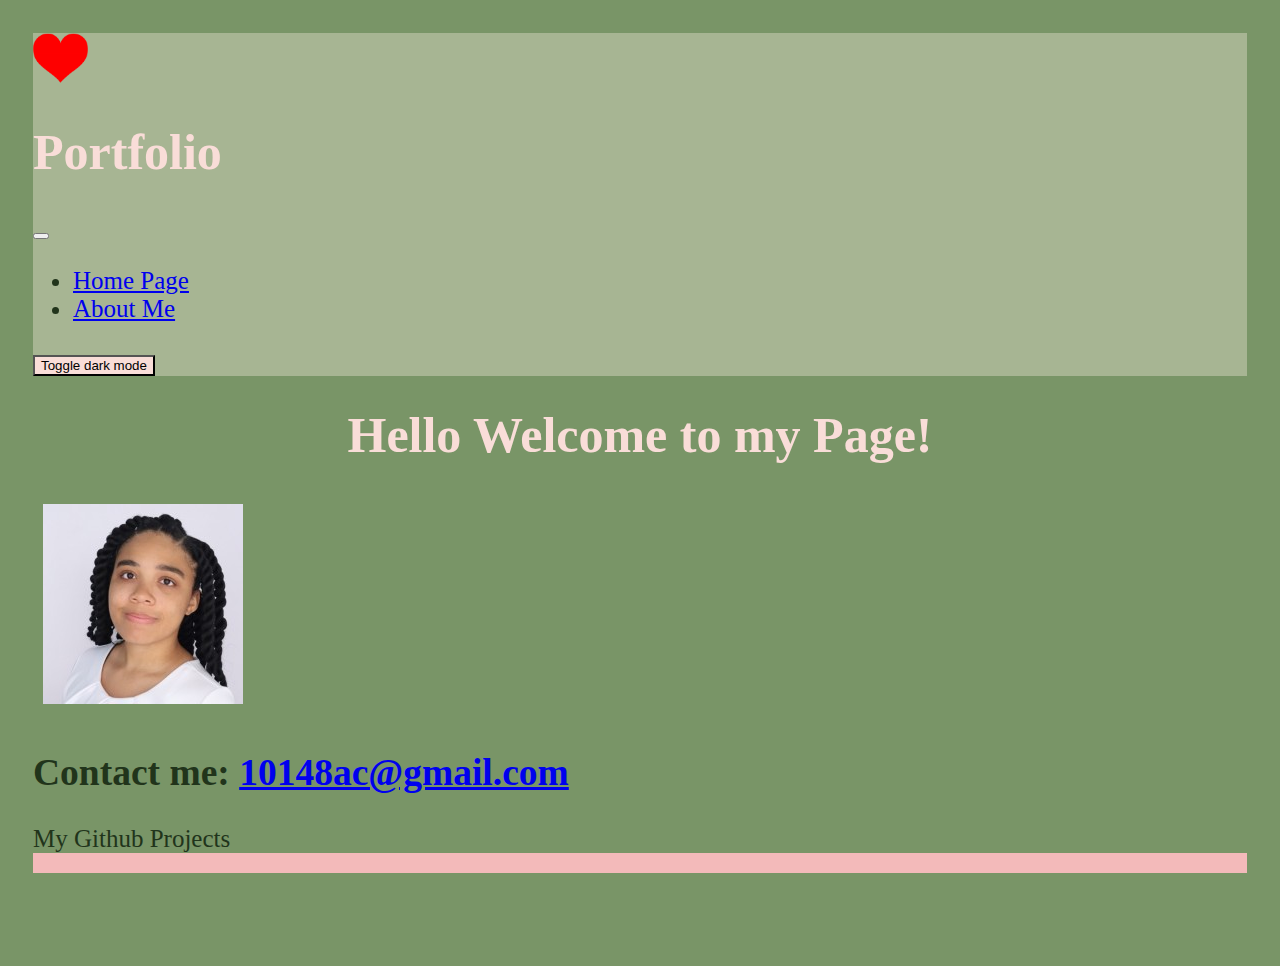
<file: index.html>
<!DOCTYPE html>
<html>
<head>
 <meta charset="utf-8">
    <meta name="viewport" content="width=device-width, initial-scale=1">
    <title>A'nya Carr's Portfolio</title>
    <link href="jawj-github-widget-b814335/github-widget.css" rel="stylesheet" type="text/css" />
    <link rel="stylesheet" href="https://cdn.jsdelivr.net/npm/bootstrap@5.3.2/dist/css/bootstrap.min.css"  integrity="sha384-T3c6CoIi6uLrA9TneNEoa7RxnatzjcDSCmG1MXxSR1GAsXEV/Dwwykc2MPK8M2HN" crossorigin="anonymous">
    <link rel="stylesheet" href="style.css">
 </head> 
   
<body>
<header id="header">
             <!-- Navbar-->
        <nav class="navbar navbar-expand-lg navbar-dark" style= width:100%;  >
            <div class="container-fluid">
                <a class="navbar-brand" style="max-width: 30%;"></a>
                <img src='heart-png-15.png' alt="..." style="height:50px; padding-right:10px">
                <h1>Portfolio</h1>
                <!-- Hamburger Menu -->
                <button class="navbar-toggler" type="button" data-bs-toggle="collapse" data-bs-target="#navbarSupportedContent" aria-controls="navbarSupportedContent" aria-expanded="false" aria-label="Toggle navigation">
                  <span class="navbar-toggler-icon"></span>
                </button> 
    
                <div class="collapse navbar-collapse" id="navbarSupportedContent">
                  <ul class="navbar-nav me-auto mb-2 mb-lg-0">
                  <!-- Default Tab -->
                    <li class="nav-item">
                      <a class="nav-link active" aria-current="page" href="#">Home Page</a>
                    </li>
                  <!-- About Me Tab -->
                    <li class="nav-item">
                      <a class="nav-link" href="aboutMe.html">About Me</a>
                    </li>
                  <!-- Contact Me Tab 
                    <li class="nav-item">
                      <a class="nav-link" href="contactMe.html">Contact Me</a>
                      -->
                    </li>
    
                  </ul>
    
                  </div>
                  <button id='toggle' onclick=darkmode()>Toggle dark mode</button>
            </div>
          </nav>
        </header>
        <h1 style="text-align: center;margin: 30px;"> Hello Welcome to my Page!</h1>
        <div class="row" style="text-align: center;">
          
            <div class="col">

              <img src= "linkedinimage.jpeg" alt="my linkedin image" style="margin: 10px;">

            </div>
        </div>
        <div class="row" style="text-align: center;">

         <h2> Contact me: <a href="mailto:10148ac@gmail.com">10148ac@gmail.com</a> </h2>
        </div>

       <label for="github-widget">My Github Projects</label>
<div class="github-widget" data-user="A-nyaC"></div>
</body>
<script src="jawj-github-widget-b814335/github-widget.min.js"></script>
 <footer id="footer" style="margin:auto;"></footer>
         <!-- Javascripts-->
        <script src="https://cdn.jsdelivr.net/npm/bootstrap@5.3.2/dist/js/bootstrap.bundle.min.js" integrity="sha384-C6RzsynM9kWDrMNeT87bh95OGNyZPhcTNXj1NW7RuBCsyN/o0jlpcV8Qyq46cDfL" crossorigin="anonymous"></script>
        <script src="darkmode.js"></script>
        <script src="footer.js"></script>
        <script>
            setInterval(getDateTime,1000);
        </script>
   
</html>
</file>
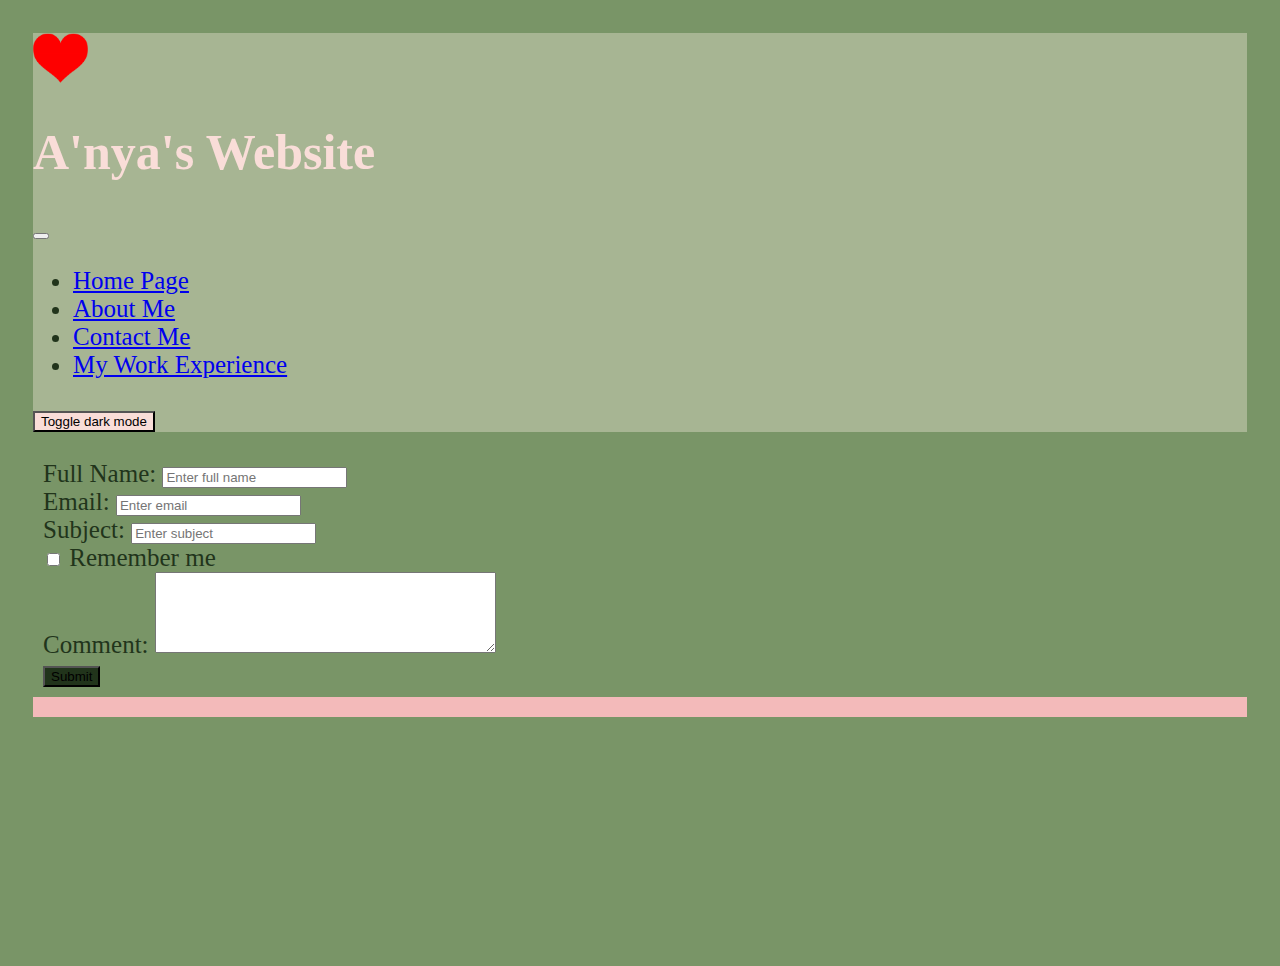
<file: contactMe.html>
<!DOCTYPE html>
<html>
    <html lang="en">
        <head>
          <meta charset="utf-8">
          <meta name="viewport" content="width=device-width, initial-scale=1">
          <title>Portfolio</title>
          <link rel="stylesheet" href="https://cdn.jsdelivr.net/npm/bootstrap@5.3.2/dist/css/bootstrap.min.css"  integrity="sha384-T3c6CoIi6uLrA9TneNEoa7RxnatzjcDSCmG1MXxSR1GAsXEV/Dwwykc2MPK8M2HN" crossorigin="anonymous">
          <link rel="stylesheet" href="style.css">
        </head>
    <body>
        <header id="header">
            <!-- Navbar-->
            <nav class="navbar navbar-expand-lg navbar-dark" style= width:100% >
               <div class="container-fluid">
                   <a class="navbar-brand" style="max-width: 30%;"></a>
                   <img src='heart-png-15.png' alt="..." style= height:50px>
                   <h1>A'nya's Website</h1>
                   <!-- Hamburger Menu -->
                   <button class="navbar-toggler" type="button" data-bs-toggle="collapse" data-bs-target="#navbarSupportedContent" aria-controls="navbarSupportedContent" aria-expanded="false" aria-label="Toggle navigation">
                     <span class="navbar-toggler-icon"></span>
                   </button> 
       
                   <div class="collapse navbar-collapse" id="navbarSupportedContent">
                     <ul class="navbar-nav me-auto mb-2 mb-lg-0">
                     <!-- Default Tab -->
                       <li class="nav-item">
                         <a class="nav-link " aria-current="page" href="index.html">Home Page</a>
                       </li>
                     <!-- LinkedIn Tab -->
                       <li class="nav-item">
                         <a class="nav-link" href="aboutMe.html">About Me</a>
                       </li>
                     <!-- Contact me Tab -->
                       <li class="nav-item">
                         <a class="nav-link active" href="#">Contact Me</a>
                       </li>
                     <!-- Drop down Tab -->
                     <li class="nav-item">
                       <a class="nav-link" href="myWorkExperience.html">My Work Experience</a>
                     </li>
       
                     </ul>
       
                     </div>
                     <button id='toggle' onclick=darkmode()>Toggle dark mode</button>
               </div>
             </nav>
       </header>
<br>
<!-- Form -->
<div>
    <form method='post' action="um.php" style="padding-left: 10px;padding-bottom: 10px;max-width: 500px;">
        <div class="mb-4">
            <label for="pwd" class="form-label">Full Name:</label>
            <input type="text" class="form-control" id="fullname" placeholder="Enter full name" name="fullname" required>
        </div>
        <div class="mb-4">
            <label for="email" class="form-label" >Email: </label>
            <input type="email" class="form-control" id="email" placeholder="Enter email" name="email" required>
        </div>
        <div class="mb-4">
            <label for="subject" class="form-label">Subject:</label>
            <input type="text" class="form-control" id="subject" placeholder="Enter subject" name="subject">
        </div>

        <div class="form-check mb-4">
            <label class="form-check-label">
                <input class="form-check-input" type="checkbox" name="remember"> Remember me
            </label>
        </div>

        <div>
            <label for="comment" class="form-label">Comment:</label>
            <textarea name="comment" rows="5" cols="40"></textarea>
        </div>

        <button type="submit" class="btn btn-primary" style="background-color:#21341b" onclick="submission()">Submit</button>
    </form>
    </div>


    <footer id="footer"></footer>
    <!-- Javascripts-->
    <script>
      function submission(){
        alert("Sent!")
      }
    </script>
   <script src="https://cdn.jsdelivr.net/npm/bootstrap@5.3.2/dist/js/bootstrap.bundle.min.js" integrity="sha384-C6RzsynM9kWDrMNeT87bh95OGNyZPhcTNXj1NW7RuBCsyN/o0jlpcV8Qyq46cDfL" crossorigin="anonymous"></script>
   <script src="darkmode.js"></script>
   <script src="footer.js"></script>
   <script>
       setInterval(getDateTime,1000);
   </script>
    </body>
</html>
</file>
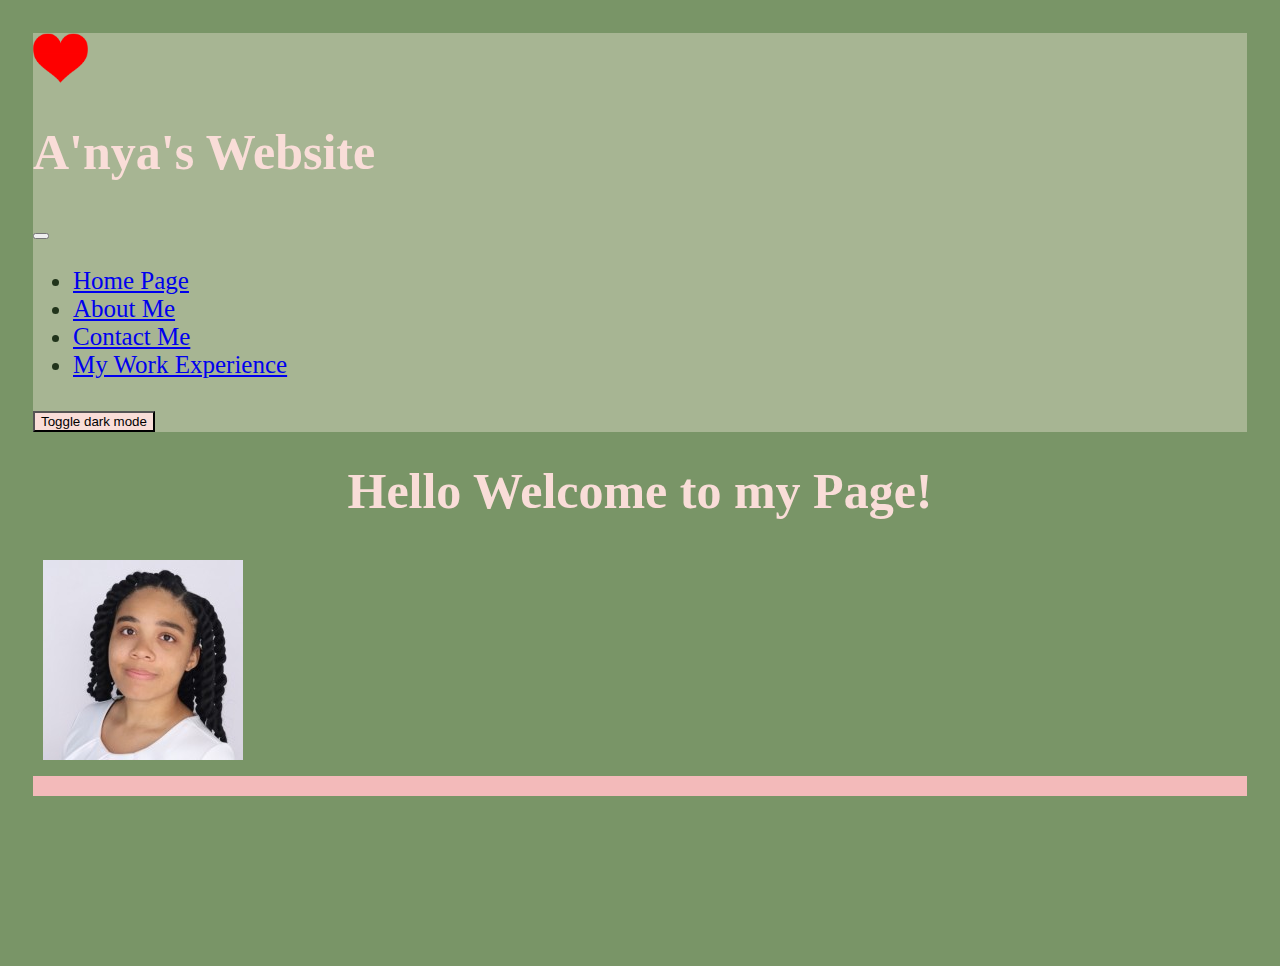
<file: test.html>
<!doctype html>
<!-- Head-->
<html lang="en">
  <head>
    <meta charset="utf-8">
    <meta name="viewport" content="width=device-width, initial-scale=1">
    <title>Portfolio</title>
    <link rel="stylesheet" href="https://cdn.jsdelivr.net/npm/bootstrap@5.3.2/dist/css/bootstrap.min.css"  integrity="sha384-T3c6CoIi6uLrA9TneNEoa7RxnatzjcDSCmG1MXxSR1GAsXEV/Dwwykc2MPK8M2HN" crossorigin="anonymous">
    <link rel="stylesheet" href="style.css">
    
  </head>
<!--Body-->
    <body>
         <header id="header">
             <!-- Navbar-->
        <nav class="navbar navbar-expand-lg navbar-dark" style= width:100%;  >
            <div class="container-fluid">
                <a class="navbar-brand" style="max-width: 30%;"></a>
                <img src='heart-png-15.png' alt="..." style="height:50px; padding-right:10px">
                <h1>A'nya's Website</h1>
                <!-- Hamburger Menu -->
                <button class="navbar-toggler" type="button" data-bs-toggle="collapse" data-bs-target="#navbarSupportedContent" aria-controls="navbarSupportedContent" aria-expanded="false" aria-label="Toggle navigation">
                  <span class="navbar-toggler-icon"></span>
                </button> 
    
                <div class="collapse navbar-collapse" id="navbarSupportedContent">
                  <ul class="navbar-nav me-auto mb-2 mb-lg-0">
                  <!-- Default Tab -->
                    <li class="nav-item">
                      <a class="nav-link active" aria-current="page" href="#">Home Page</a>
                    </li>
                  <!-- LinkedIn Tab -->
                    <li class="nav-item">
                      <a class="nav-link" href="aboutMe.html">About Me</a>
                    </li>
                  <!-- Surprise me Tab -->
                    <li class="nav-item">
                      <a class="nav-link" href="contactMe.html">Contact Me</a>
                    </li>
                  <!-- Drop down Tab -->
                  <li class="nav-item">
                    <a class="nav-link" href="myWorkExperience.html">My Work Experience</a>
                  </li>
    
                  </ul>
    
                  </div>
                  <button id='toggle' onclick=darkmode()>Toggle dark mode</button>
            </div>
          </nav>
        </header>
        <h1 style="text-align: center;margin: 30px;"> Hello Welcome to my Page!</h1>
        <div class="row" style="text-align: center;">
          
            <div class="col">

              <img src= "linkedinimage.jpeg" alt="my linkedin image" style="margin: 10px;">

            </div>
        </div>

       <footer id="footer" style="margin:auto;"></footer>
         <!-- Javascripts-->
        <script src="https://cdn.jsdelivr.net/npm/bootstrap@5.3.2/dist/js/bootstrap.bundle.min.js" integrity="sha384-C6RzsynM9kWDrMNeT87bh95OGNyZPhcTNXj1NW7RuBCsyN/o0jlpcV8Qyq46cDfL" crossorigin="anonymous"></script>
        <script src="darkmode.js"></script>
        <script src="footer.js"></script>
        <script>
            setInterval(getDateTime,1000);
        </script>
      
      </body>
 
</html>
</file>
<file: jawj-github-widget-b814335/github-widget.css>
.gw-repo-outer {
  float: left;
  width: 50%;
}
.gw-repo-outer:nth-child(2n + 1) {
  clear: left;
}
.gw-repo {
  padding: 0.5em 0;
  margin: 0 1.5em 1em 0;
  border-top: 1px solid #ccc;
}
.gw-repo:nth-child(2n) {
  margin: 0 0 1em 1.5em;
}
.gw-title{
  margin-bottom: 0.3em;
}
.gw-name {
  font-weight: bold;
}
.gw-stats {
  display: inline-block;
  margin: 0;
  float: right;
}
.gw-watchers, .gw-forks {
  display: inline-block;
  height: 21px;
  padding: 0 5px 0 23px;
  line-height: 21px;
  background: transparent url('repostat.png') no-repeat 0 0;
}
.gw-watchers {
  background-position: 5px -2px;
}
.gw-forks {
  background-position: 5px -52px;
}
.gw-lang {
  font-size: 0.8em;
  color: #777;
}
.gw-clearer {
  clear: left;
}
</file>
<file: style.css>
body {
    padding: 25px;
    background-color:#799567;
    color: #21341b;
    font-size: 25px;
    min-height: 100vh;
    
  }

 
  nav {
      background-color: #a7b593;
      
  }
  h1 {
      color:#f9ddd8;
  }
  h2 {
    color:#21341b;
}
  #toggle {
      background-color:#f9ddd8;
      
  }
  .center {

      display: block;
      margin-left: auto;
      margin-right: auto;
      width: 50%;
  }
  #footer {
    font-size: 15px;
    padding: 10px;
    background-color:#f3baba;
    text-align: center;
    margin-top: auto;

  }
  .carousel-inner{
   border-radius: 5%;
  }


  .card-text {
    text-align: center;
    
  }
  .card-title {
    text-align: center;

  }
  .card-body {
    background-color: antiquewhite;
    color:#ac5252;
    flex:1 300px;
  }
  

  .row {
    display:flex;
    
  }
  #first{
    padding-bottom: 5px;
    background-color:antiquewhite;
  }
  #second{
    padding-bottom: 180px;
    background-color:antiquewhite;
  }
  .d-block {
   width: 20%;
   height:20%;

  }
h3 {
  color:#f9ddd8
}
  .dark-mode h1,.dark-mode h2,.dark-mode h3,.dark-mode h4,.dark-mode h5, .dark-mode li, .dark-mode button, .dark-mode nav, .dark-mode .card, .dark-mode h1, .dark-mode body,.dark-mode p, .dark-mode .card-body, .dark-mode #footer, .dark-mode #toggle,.dark-mode #first, .dark-mode #second{  
    background-color: black;
    color: white;
  }
</file>
